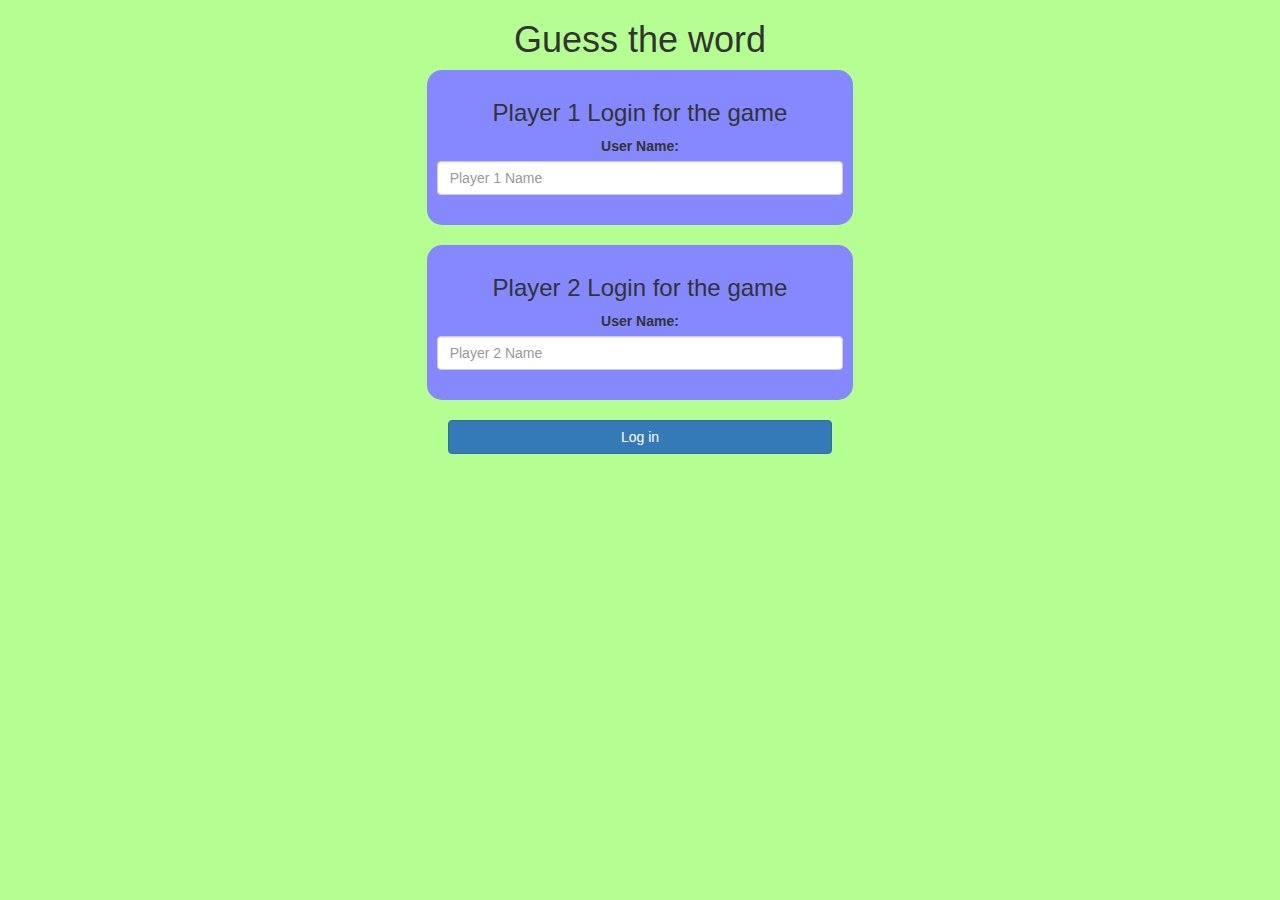
<file: index.html>
<!DOCTYPE html>
<html>
<head>
	<title>Guess The Word</title>

<meta name="viewport" content="width=device-width, initial-scale=1">
<link rel="stylesheet" href="https://maxcdn.bootstrapcdn.com/bootstrap/3.4.0/css/bootstrap.min.css">
<script src="https://ajax.googleapis.com/ajax/libs/jquery/3.4.1/jquery.min.js"></script>
<script src="https://maxcdn.bootstrapcdn.com/bootstrap/3.4.0/js/bootstrap.min.js"></script>

<link rel="stylesheet" type="text/css" href="game.css">

<script src="game_login.js"></script>
</head>
<body>
	<center>
		<h1>Guess the word</h1>
<div class="col-lg-4 col-sm-8 col-xs-11 login_div1">
	<h3 >Player 1 Login for the game</h3>
	<label >User Name:</label>
	<input type="text" id="player1_name_input" class="form-control" placeholder="Player 1 Name">
	<br>
</div>
<br>
<div class="col-lg-4 col-sm-8 col-xs-11 login_div2">
	<h3 >Player 2 Login for the game</h3>
	<label >User Name:</label>
	<input type="text" id="player2_name_input" class="form-control" placeholder="Player 2 Name">
	<br>
</div>
<br>
<button style="width:30%" class="btn btn-primary" onclick="addUser()">Log in</button>
</center>
</body>
</html>
</file>
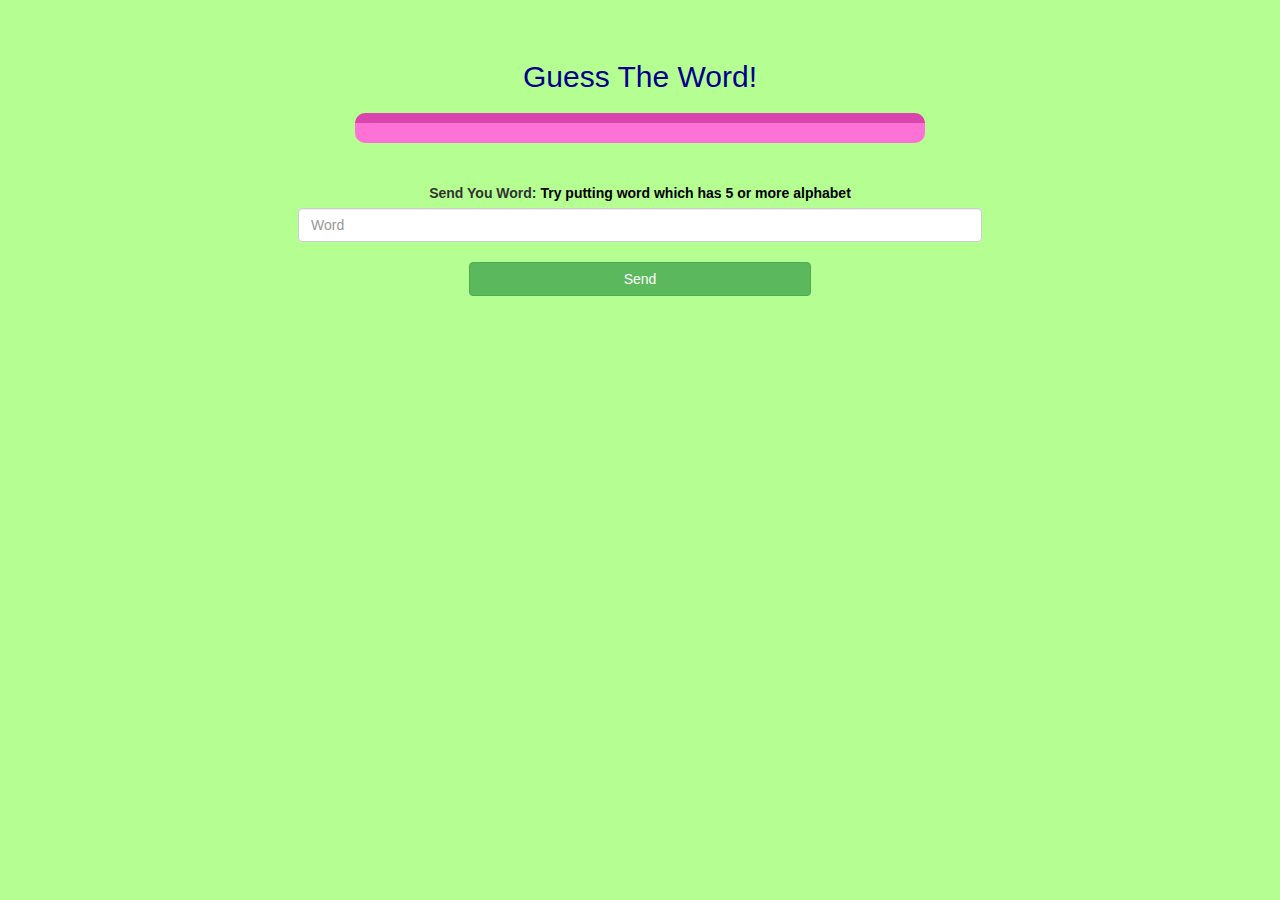
<file: game_page.html>
<!DOCTYPE html>
<html>
<head>
	<title>Guess The Word</title>

<meta name="viewport" content="width=device-width, initial-scale=1">
<link rel="stylesheet" href="https://maxcdn.bootstrapcdn.com/bootstrap/3.4.0/css/bootstrap.min.css">
<script src="https://ajax.googleapis.com/ajax/libs/jquery/3.4.1/jquery.min.js"></script>
<script src="https://maxcdn.bootstrapcdn.com/bootstrap/3.4.0/js/bootstrap.min.js"></script>

<link rel="stylesheet" type="text/css" href="game.css">
</head>
<body>

<h4 id="player1_name_"></h4> <span id="player1_score"></span>
<br>
<h4 id="player2_name_"></h4> <span id="player2_score"></span>

<div class="container">
	<center>
		<h2 style="color: darkblue;">Guess The Word!</h2>
		<h3 id="player_question"></h3>
		<h3 id="player_answer"></h3>
		<div id="output" class="col-lg-6"> </div>
		<br>
		<br>
		<label>Send You Word: <b style="color: rgb(0, 0, 0)">Try putting word which has 5 or more alphabet</b>
		</b>
		</label>
	    <input type="text" id="word" class="form-control" placeholder="Word">
		<br>
		<button onclick="send()" class="btn btn-success" style="width: 30%;">Send</button>
	</center>
</div>

<script src="game_page.js"></script>
</body>
</html>
</file>
<file: game.css>
body
{
	background: rgb(181, 255, 146);
	text-align:center;
}

	.login_div1 , .login_div2
	{
		background: rgb(134, 136, 255);
		padding: 10px;
		float: none;
		border-radius: 15px;
	}


#player1_name , #player2_name
{
	display: inline-block;
	margin-left: 20px;
}
#word
{
	width: 60%;
}
#word_display
{
	letter-spacing: 5px;
}
#output
{
background: rgb(255, 114, 213);
border-radius: 10px;
border-top: 10px solid rgb(218, 68, 173);
padding: 10px;
float: none;
text-align: left;
}
</file>
